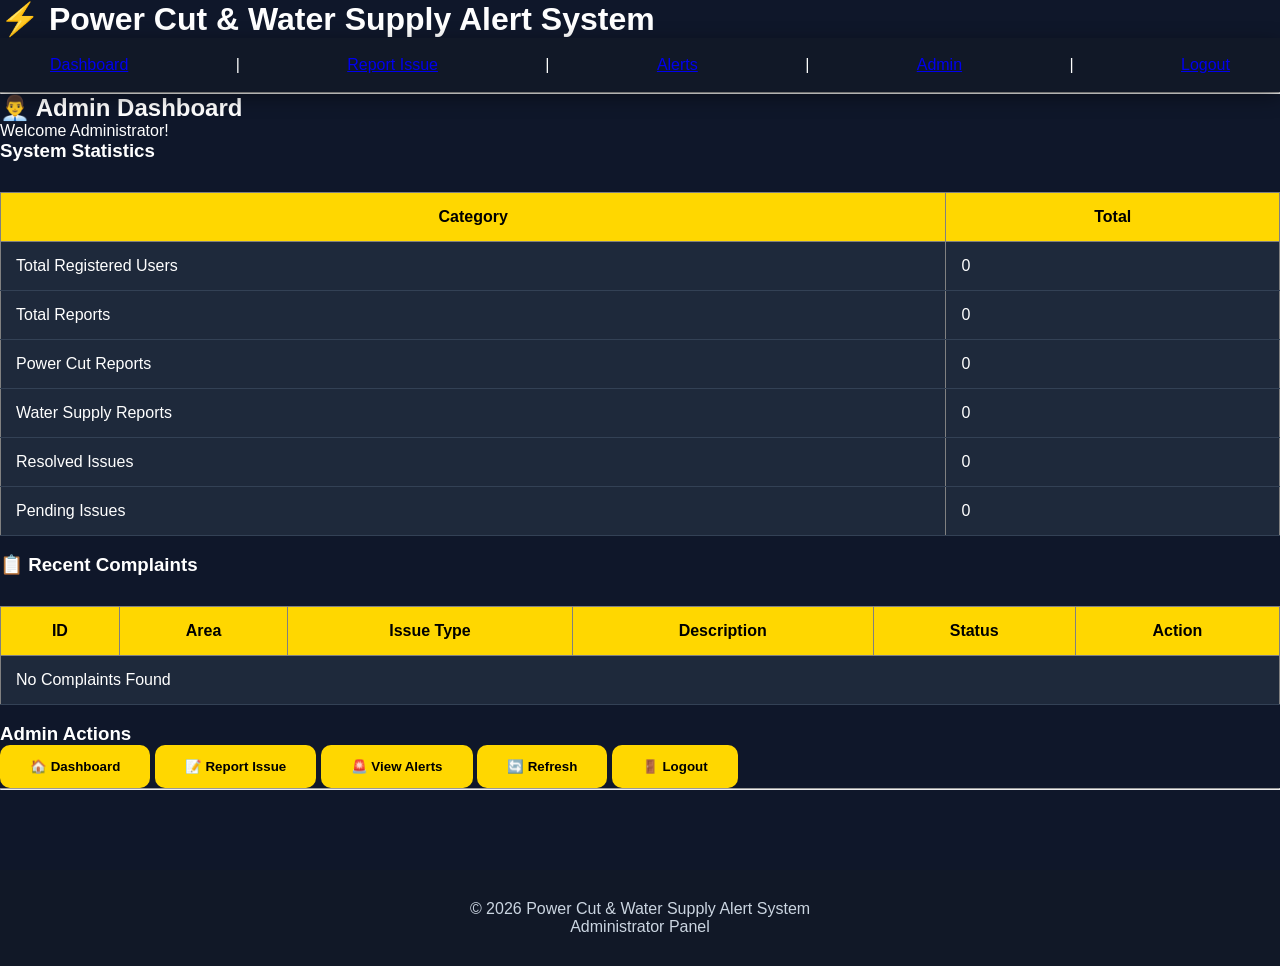
<file: admin.html>
<!DOCTYPE html>
<html lang="en">

<head>
    <meta charset="UTF-8">
    <title>Admin Dashboard - Power Cut & Water Supply Alert System</title>
    <link rel="stylesheet" href="style.css">
</head>

<body>

<header>

<h1>⚡ Power Cut & Water Supply Alert System</h1>

<nav>
    <a href="dashboard.html">Dashboard</a> |
    <a href="report.html">Report Issue</a> |
    <a href="alerts.html">Alerts</a> |
    <a href="admin.html">Admin</a> |
    <a href="login.html">Logout</a>
</nav>

<hr>

</header>


<section>

<h2>👨‍💼 Admin Dashboard</h2>

<p>Welcome Administrator!</p>


<h3>System Statistics</h3>


<table border="1" width="100%" cellpadding="10">

<tr bgcolor="#dddddd">
<th>Category</th>
<th>Total</th>
</tr>


<tr>
<td>Total Registered Users</td>
<td id="totalUsers">0</td>
</tr>


<tr>
<td>Total Reports</td>
<td id="totalReports">0</td>
</tr>


<tr>
<td>Power Cut Reports</td>
<td id="powerReports">0</td>
</tr>


<tr>
<td>Water Supply Reports</td>
<td id="waterReports">0</td>
</tr>


<tr>
<td>Resolved Issues</td>
<td id="resolvedReports">0</td>
</tr>


<tr>
<td>Pending Issues</td>
<td id="pendingReports">0</td>
</tr>


</table>


<br>


<h3>📋 Recent Complaints</h3>


<table border="1" width="100%" cellpadding="10">


<thead>

<tr bgcolor="#dddddd">

<th>ID</th>
<th>Area</th>
<th>Issue Type</th>
<th>Description</th>
<th>Status</th>
<th>Action</th>

</tr>

</thead>



<tbody id="complaintTable">


</tbody>


</table>



<br>


<h3>Admin Actions</h3>


<button onclick="window.location.href='dashboard.html'">
🏠 Dashboard
</button>


<button onclick="window.location.href='report.html'">
📝 Report Issue
</button>


<button onclick="window.location.href='alerts.html'">
🚨 View Alerts
</button>


<button onclick="location.reload()">
🔄 Refresh
</button>


<button onclick="window.location.href='login.html'">
🚪 Logout
</button>



</section>


<hr>


<footer>

<p>
© 2026 Power Cut & Water Supply Alert System
<br>
Administrator Panel
</p>

</footer>



<script src="script.js"></script>



<script>


fetch("http://localhost:8081/complaints/all")


.then(response => response.json())


.then(data => {


let table = document.getElementById("complaintTable");


let power = 0;
let water = 0;
let pending = 0;
let resolved = 0;



data.forEach(complaint => {



table.innerHTML += `

<tr>

<td>${complaint.id}</td>

<td>${complaint.area}</td>

<td>${complaint.issueType}</td>

<td>${complaint.description}</td>

<td>${complaint.status}</td>


<td>

<button onclick="updateStatus(${complaint.id})">
Update Status
</button>


<button onclick="deleteComplaint(${complaint.id})">
Delete
</button>


</td>


</tr>

`;



if(complaint.issueType === "Power Cut"){
    power++;
}


if(complaint.issueType === "Water Supply"){
    water++;
}


if(complaint.status === "Pending"){
    pending++;
}


if(complaint.status === "Resolved"){
    resolved++;
}



});



document.getElementById("totalReports").innerHTML = data.length;

document.getElementById("powerReports").innerHTML = power;

document.getElementById("waterReports").innerHTML = water;

document.getElementById("pendingReports").innerHTML = pending;

document.getElementById("resolvedReports").innerHTML = resolved;



})



.catch(error => {

console.log(error);

document.getElementById("complaintTable").innerHTML =
"<tr><td colspan='6'>No Complaints Found</td></tr>";

});




function updateStatus(id){


let status = prompt(
"Enter Status:\nPending\nIn Progress\nResolved"
);


if(status){


fetch(`http://localhost:8081/complaints/status/${id}?status=${status}`,{

method:"PUT"

})


.then(()=>{

alert("Status Updated Successfully");

location.reload();

});


}


}





function deleteComplaint(id){


if(confirm("Delete this complaint?")){


fetch(`http://localhost:8081/complaints/delete/${id}`,{

method:"DELETE"

})


.then(()=>{

alert("Complaint Deleted");

location.reload();

});


}


}



</script>



</body>

</html>
</file>
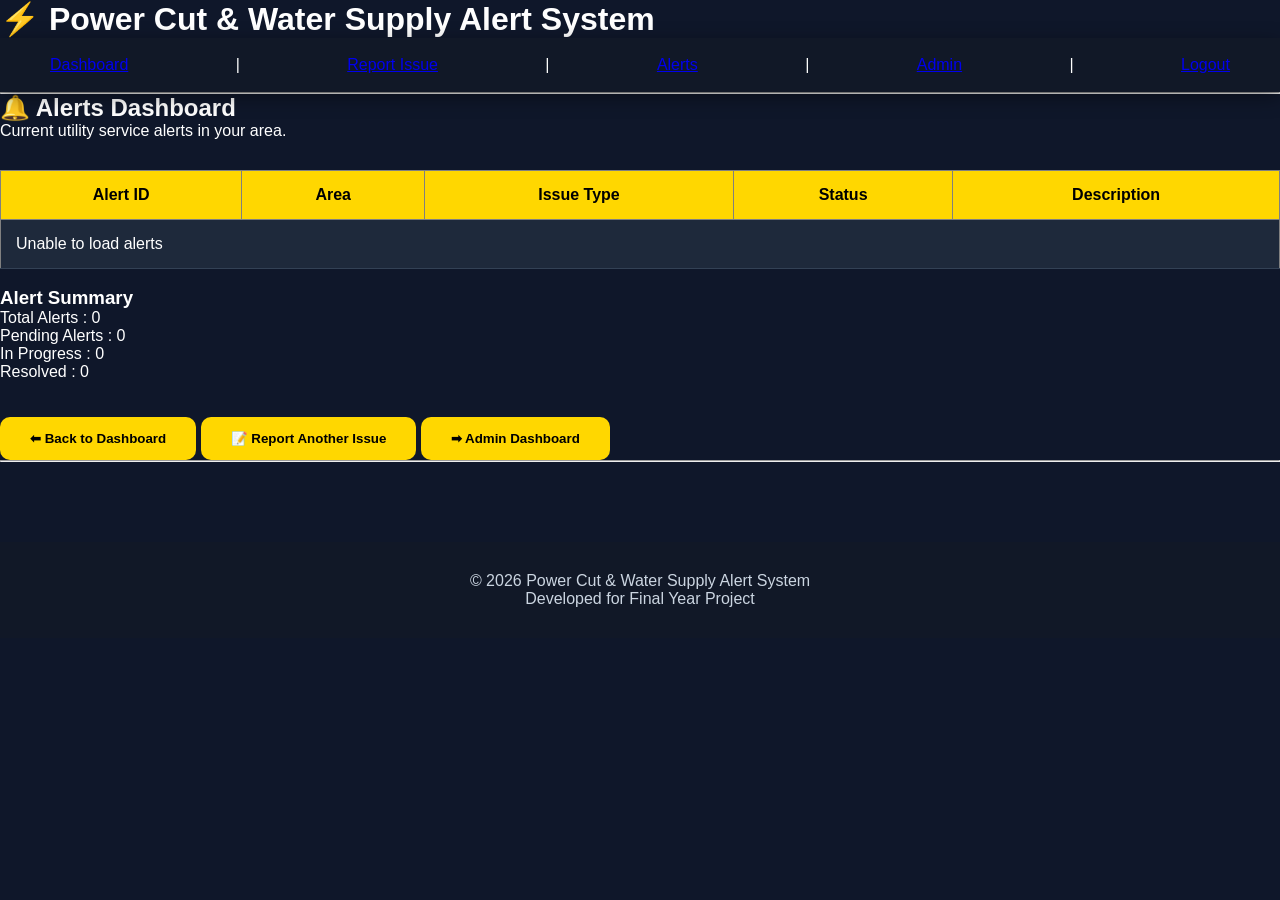
<file: alerts.html>
<!DOCTYPE html>
<html lang="en">

<head>
    <meta charset="UTF-8">
    <title>Alerts Dashboard - Power Cut & Water Supply Alert System</title>
    <link rel="stylesheet" href="style.css">
</head>

<body>

<header>

    <h1>⚡ Power Cut & Water Supply Alert System</h1>

    <nav>
        <a href="dashboard.html">Dashboard</a> |
        <a href="report.html">Report Issue</a> |
        <a href="alerts.html">Alerts</a> |
        <a href="admin.html">Admin</a> |
        <a href="login.html">Logout</a>
    </nav>

    <hr>

</header>


<section>

<h2>🔔 Alerts Dashboard</h2>

<p>Current utility service alerts in your area.</p>


<table border="1" width="100%" cellpadding="10">

<tr bgcolor="#dddddd">

<th>Alert ID</th>
<th>Area</th>
<th>Issue Type</th>
<th>Status</th>
<th>Description</th>

</tr>


<tbody id="alertTable">

</tbody>


</table>


<br>


<h3>Alert Summary</h3>

<ul>

<li>Total Alerts : <span id="totalAlerts">0</span></li>

<li>Pending Alerts : <span id="pendingAlerts">0</span></li>

<li>In Progress : <span id="progressAlerts">0</span></li>

<li>Resolved : <span id="resolvedAlerts">0</span></li>

</ul>


<br><br>


<button onclick="window.location.href='dashboard.html'">
⬅ Back to Dashboard
</button>


<button onclick="window.location.href='report.html'">
📝 Report Another Issue
</button>


<button onclick="window.location.href='admin.html'">
➡ Admin Dashboard
</button>


</section>


<hr>


<footer>

<p>
© 2026 Power Cut & Water Supply Alert System
<br>
Developed for Final Year Project
</p>

</footer>



<script src="script.js"></script>


<script>

fetch("http://localhost:8081/complaints/all")

.then(response => response.json())

.then(data => {


    let table = document.getElementById("alertTable");


    let pending = 0;
    let progress = 0;
    let resolved = 0;


    data.forEach(complaint => {


        table.innerHTML += `

        <tr>

            <td>${complaint.id}</td>

            <td>${complaint.area}</td>

            <td>${complaint.issueType}</td>

            <td>${complaint.status}</td>

            <td>${complaint.description}</td>

        </tr>

        `;


        if(complaint.status === "Pending"){
            pending++;
        }


        if(complaint.status === "In Progress"){
            progress++;
        }


        if(complaint.status === "Resolved"){
            resolved++;
        }


    });



    document.getElementById("totalAlerts").innerHTML = data.length;

    document.getElementById("pendingAlerts").innerHTML = pending;

    document.getElementById("progressAlerts").innerHTML = progress;

    document.getElementById("resolvedAlerts").innerHTML = resolved;



})


.catch(error => {

    console.log(error);

    document.getElementById("alertTable").innerHTML =

    "<tr><td colspan='5'>Unable to load alerts</td></tr>";

});


</script>


</body>

</html>
</file>
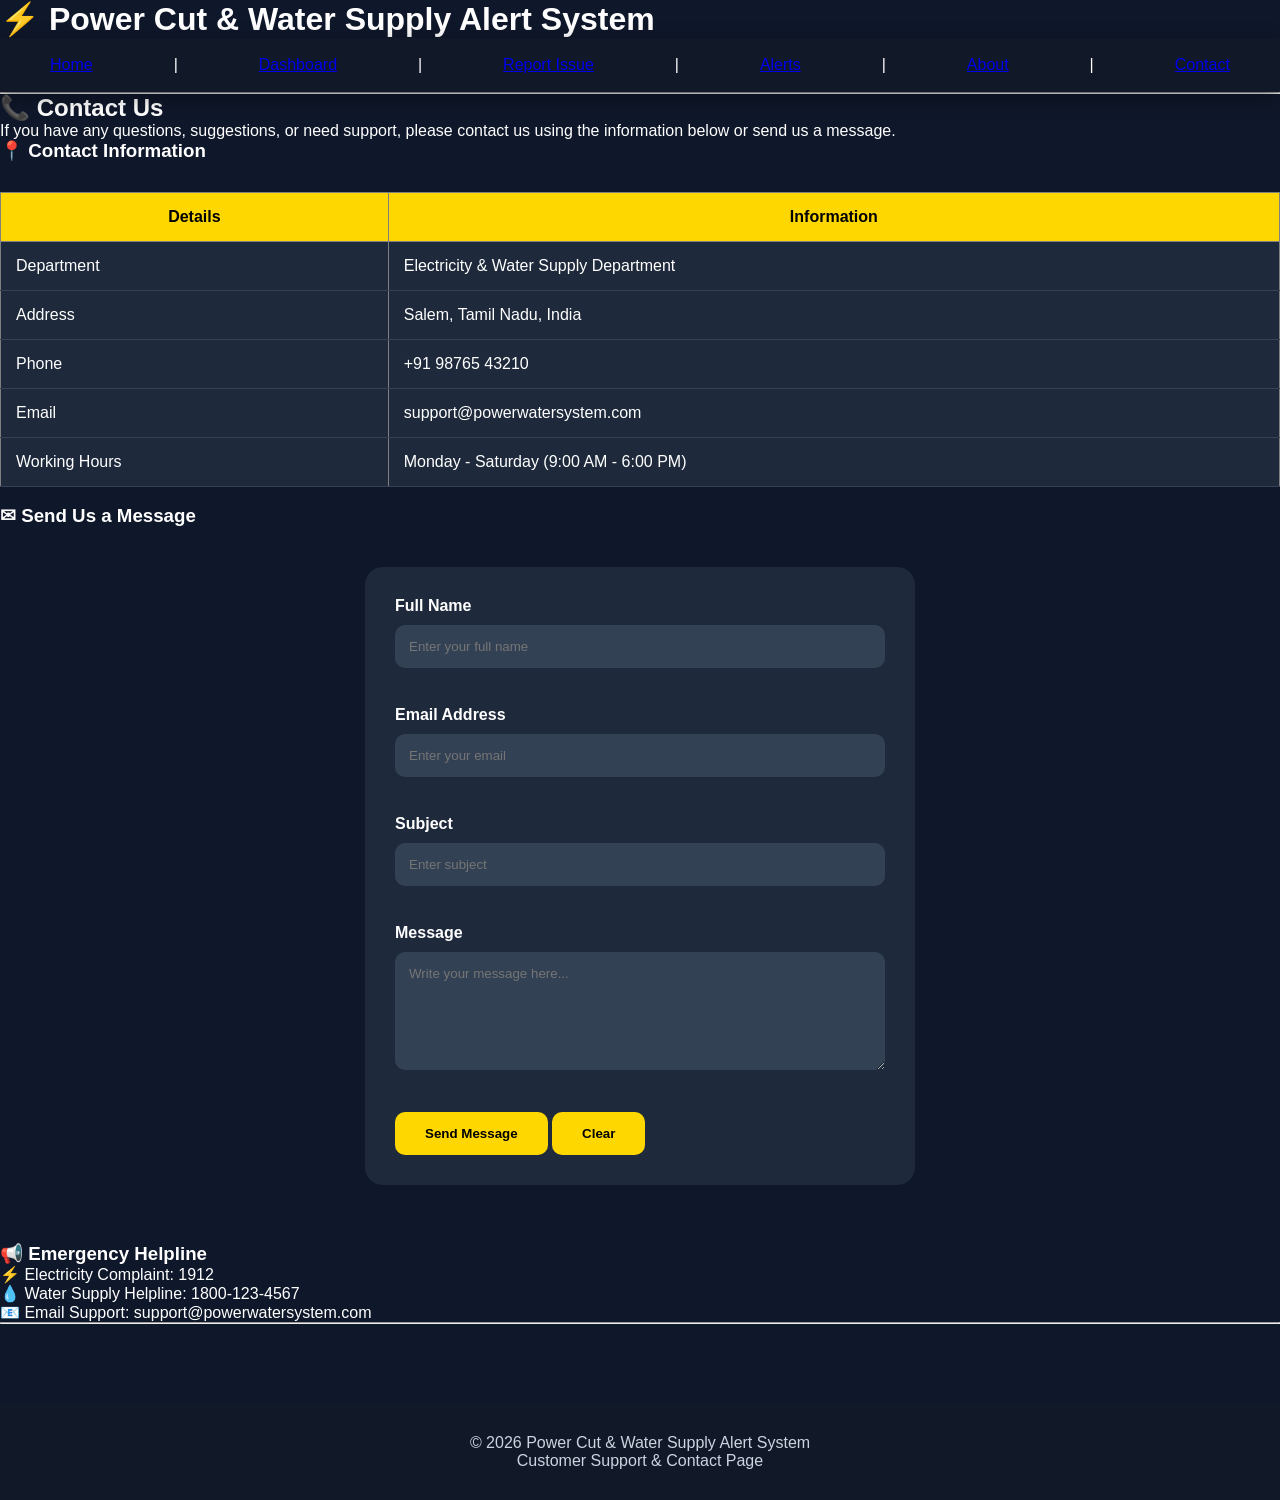
<file: contact.html>
<!DOCTYPE html>
<html lang="en">

<head>
    <meta charset="UTF-8">
    <title>Contact Us - Power Cut & Water Supply Alert System</title>
    <link rel="stylesheet" href="style.css">
</head>

<body>

<header>

<h1>⚡ Power Cut & Water Supply Alert System</h1>

<nav>
    <a href="index.html">Home</a> |
    <a href="dashboard.html">Dashboard</a> |
    <a href="report.html">Report Issue</a> |
    <a href="alerts.html">Alerts</a> |
    <a href="about.html">About</a> |
    <a href="contact.html">Contact</a>
</nav>

<hr>

</header>

<section>

<h2>📞 Contact Us</h2>

<p>
If you have any questions, suggestions, or need support, please contact us using the information below or send us a message.
</p>

<h3>📍 Contact Information</h3>

<table border="1" width="100%" cellpadding="10">

<tr>
<th>Details</th>
<th>Information</th>
</tr>

<tr>
<td>Department</td>
<td>Electricity & Water Supply Department</td>
</tr>

<tr>
<td>Address</td>
<td>Salem, Tamil Nadu, India</td>
</tr>

<tr>
<td>Phone</td>
<td>+91 98765 43210</td>
</tr>

<tr>
<td>Email</td>
<td>support@powerwatersystem.com</td>
</tr>

<tr>
<td>Working Hours</td>
<td>Monday - Saturday (9:00 AM - 6:00 PM)</td>
</tr>

</table>

<br>

<h3>✉ Send Us a Message</h3>

<form>

<label><b>Full Name</b></label><br>
<input type="text" placeholder="Enter your full name" required><br><br>

<label><b>Email Address</b></label><br>
<input type="email" placeholder="Enter your email" required><br><br>

<label><b>Subject</b></label><br>
<input type="text" placeholder="Enter subject" required><br><br>

<label><b>Message</b></label><br>
<textarea rows="6" placeholder="Write your message here..." required></textarea><br><br>

<button type="submit">Send Message</button>
<button type="reset">Clear</button>

</form>

<br>

<h3>📢 Emergency Helpline</h3>

<ul>
<li>⚡ Electricity Complaint: 1912</li>
<li>💧 Water Supply Helpline: 1800-123-4567</li>
<li>📧 Email Support: support@powerwatersystem.com</li>
</ul>

</section>

<hr>

<footer>

<p>
© 2026 Power Cut & Water Supply Alert System
<br>
Customer Support & Contact Page
</p>

</footer>

<script src="script.js"></script>

</body>

</html>
</file>
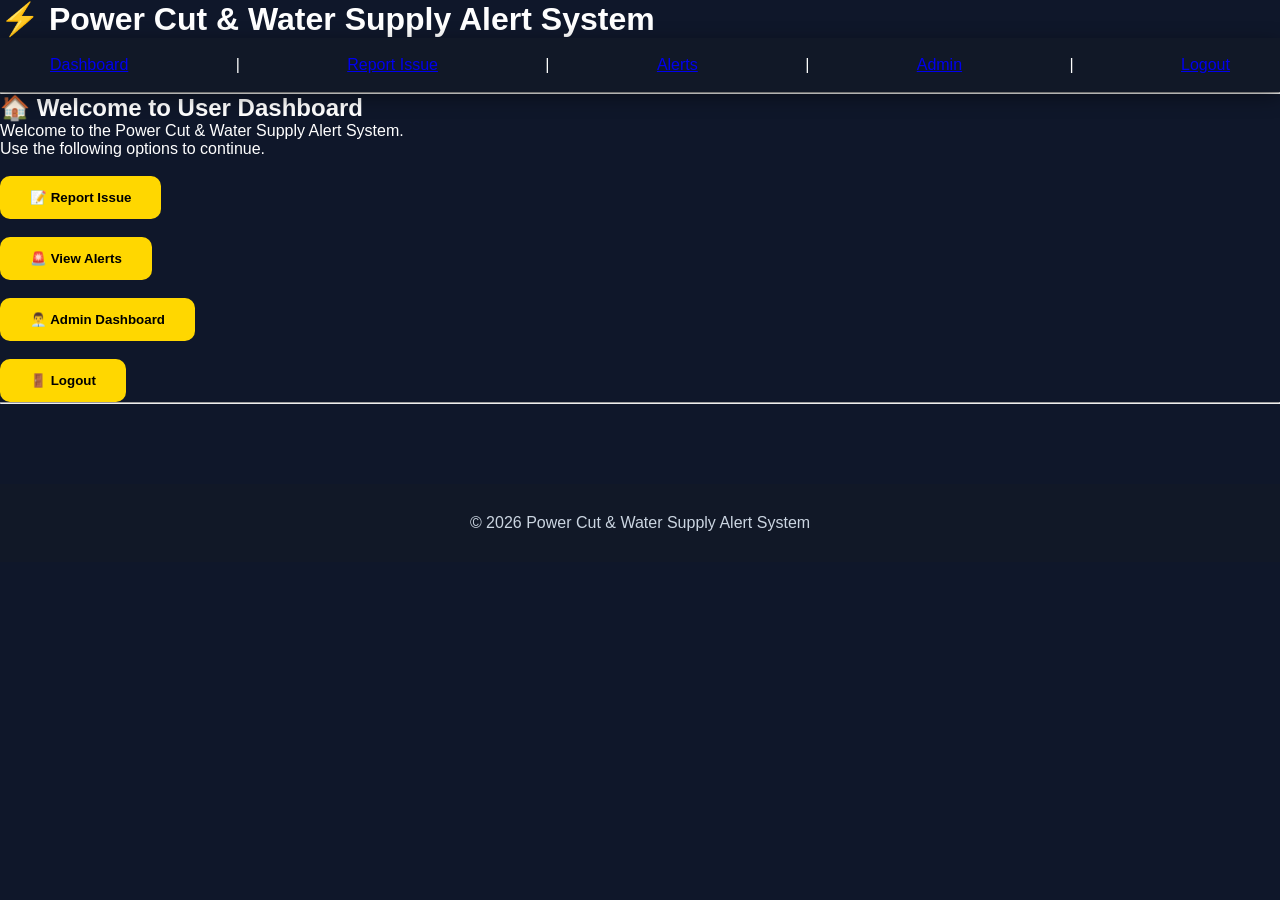
<file: dashboard.html>
<!DOCTYPE html>
<html lang="en">

<head>
    <meta charset="UTF-8">
    <meta name="viewport" content="width=device-width, initial-scale=1.0">
    <title>User Dashboard - Power Cut & Water Supply Alert System</title>
    <link rel="stylesheet" href="style.css">
</head>

<body>

<header>

    <h1>⚡ Power Cut & Water Supply Alert System</h1>

    <nav>
        <a href="dashboard.html">Dashboard</a> |
        <a href="report.html">Report Issue</a> |
        <a href="alerts.html">Alerts</a> |
        <a href="admin.html">Admin</a> |
        <a href="login.html">Logout</a>
    </nav>

    <hr>

</header>

<section>

    <h2>🏠 Welcome to User Dashboard</h2>

    <p>
        Welcome to the Power Cut & Water Supply Alert System.
    </p>

    <p>
        Use the following options to continue.
    </p>

    <br>

    <button onclick="window.location.href='report.html'">
        📝 Report Issue
    </button>

    <br><br>

    <button onclick="window.location.href='alerts.html'">
        🚨 View Alerts
    </button>

    <br><br>

    <button onclick="window.location.href='admin.html'">
        👨‍💼 Admin Dashboard
    </button>

    <br><br>

    <button onclick="window.location.href='login.html'">
        🚪 Logout
    </button>

</section>

<hr>

<footer>

    <p>
        © 2026 Power Cut & Water Supply Alert System
    </p>

</footer>

<script src="script.js"></script>

</body>
</html>
</file>
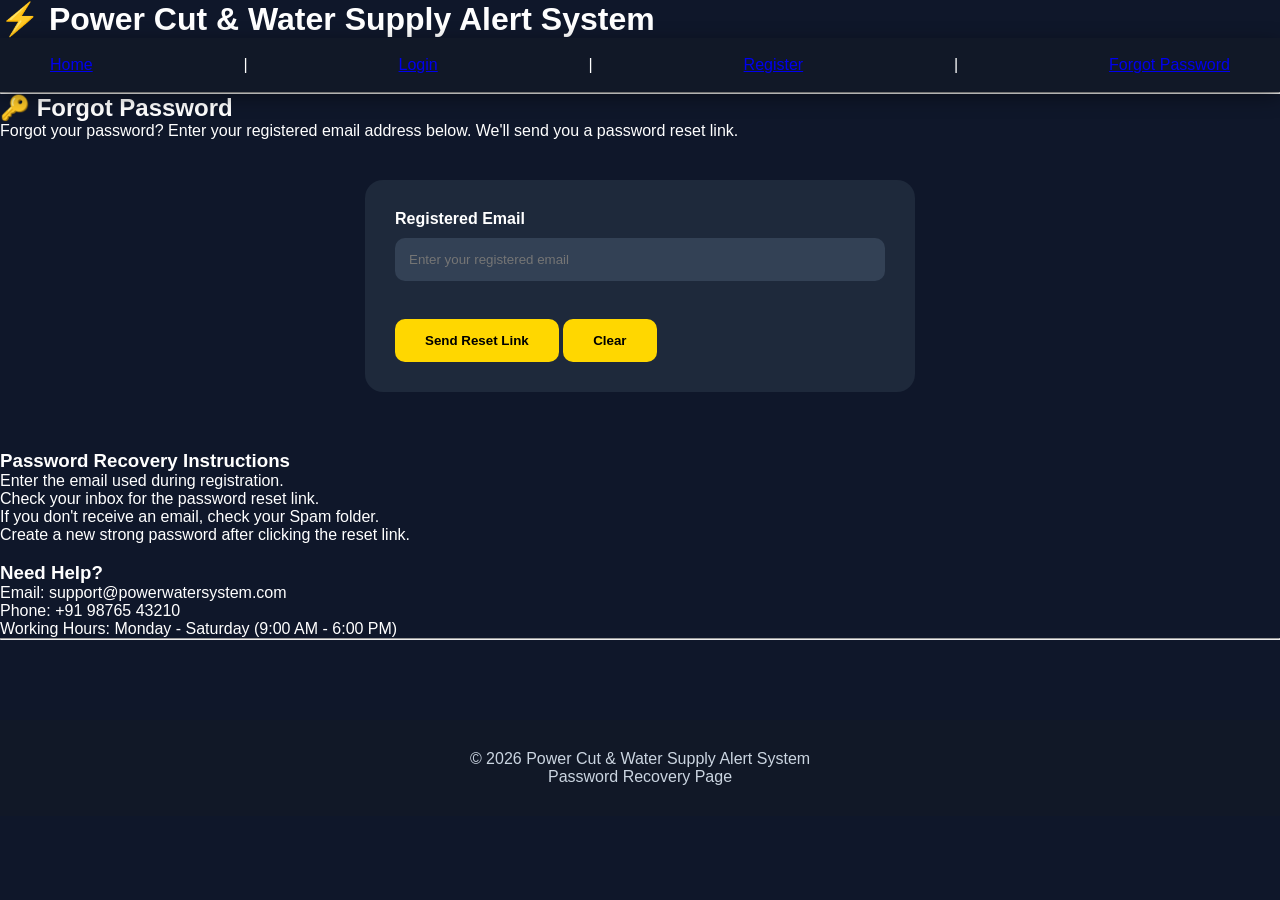
<file: forgot_password.html>
<!DOCTYPE html>
<html lang="en">

<head>
    <meta charset="UTF-8">
    <title>Forgot Password - Power Cut & Water Supply Alert System</title>
    <link rel="stylesheet" href="style.css">
</head>

<body>

<header>

<h1>⚡ Power Cut & Water Supply Alert System</h1>

<nav>
    <a href="index.html">Home</a> |
    <a href="login.html">Login</a> |
    <a href="register.html">Register</a> |
    <a href="forgot_password.html">Forgot Password</a>
</nav>

<hr>

</header>

<section>

<h2>🔑 Forgot Password</h2>

<p>
Forgot your password? Enter your registered email address below.
We'll send you a password reset link.
</p>

<form>

<label><b>Registered Email</b></label><br>
<input type="email" placeholder="Enter your registered email" required>

<br><br>

<button type="submit">Send Reset Link</button>

<button type="reset">Clear</button>

</form>

<br>

<h3>Password Recovery Instructions</h3>

<ul>
<li>Enter the email used during registration.</li>
<li>Check your inbox for the password reset link.</li>
<li>If you don't receive an email, check your Spam folder.</li>
<li>Create a new strong password after clicking the reset link.</li>
</ul>

<br>

<h3>Need Help?</h3>

<p>
Email: support@powerwatersystem.com
</p>

<p>
Phone: +91 98765 43210
</p>

<p>
Working Hours: Monday - Saturday (9:00 AM - 6:00 PM)
</p>

</section>

<hr>

<footer>

<p>

© 2026 Power Cut & Water Supply Alert System

<br>

Password Recovery Page

</p>

</footer>

<script src="script.js"></script>

</body>

</html>
</file>
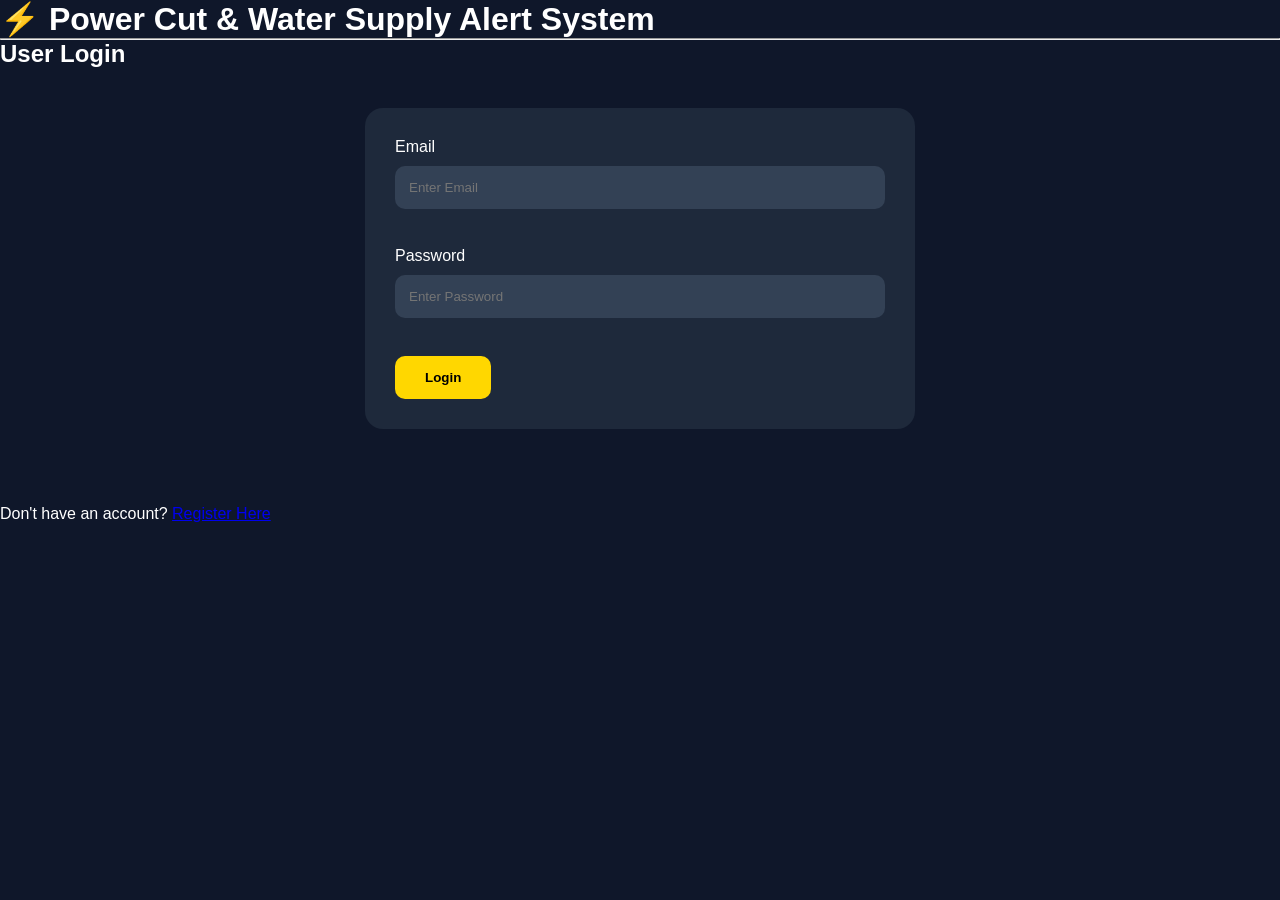
<file: login.html>
<!DOCTYPE html>
<html>

<head>
    <title>Login - Power Cut & Water Supply Alert System</title>
    <link rel="stylesheet" href="style.css">
</head>

<body>

    <h1>⚡ Power Cut & Water Supply Alert System</h1>

    <hr>

    <h2>User Login</h2>

    <form id="loginForm">

        <label>Email</label><br>
        <input type="email"
               id="email"
               placeholder="Enter Email"
               required>

        <br><br>

        <label>Password</label><br>
        <input type="password"
               id="password"
               placeholder="Enter Password"
               required>

        <br><br>

        <button type="submit">Login</button>

    </form>

    <br>

    <p id="message"></p>

    <br>

    <p>
        Don't have an account?
        <a href="register.html">Register Here</a>
    </p>

    <script src="script.js"></script>

</body>

</html>
</file>
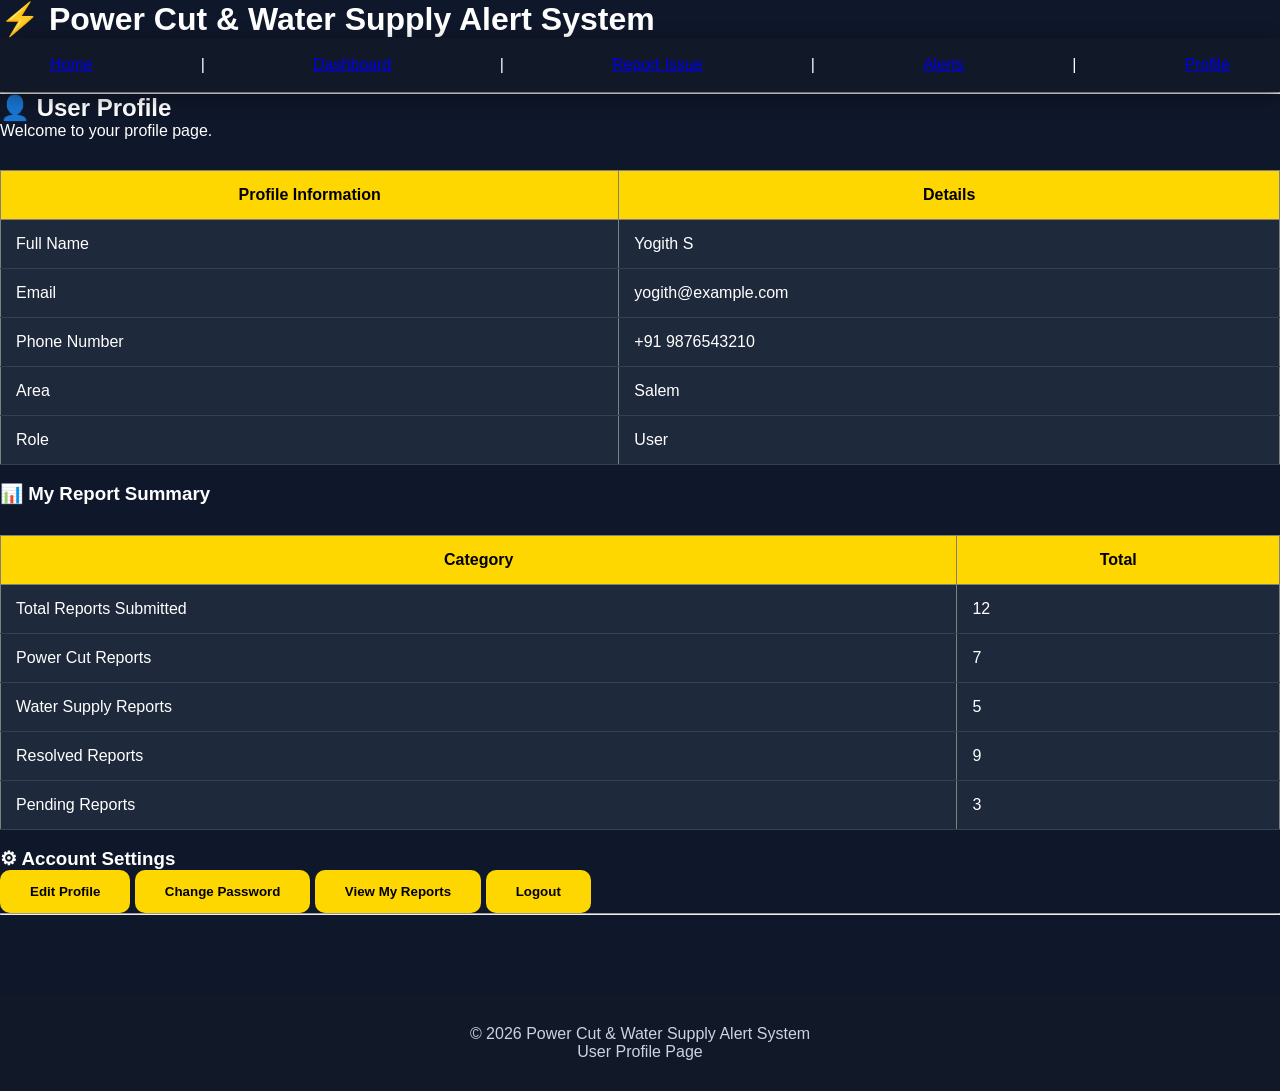
<file: profile.html>
<!DOCTYPE html>
<html lang="en">
<head>
    <meta charset="UTF-8">
    <title>Profile - Power Cut & Water Supply Alert System</title>
    <link rel="stylesheet" href="style.css">
</head>

<body>

<header>

<h1>⚡ Power Cut & Water Supply Alert System</h1>

<nav>
    <a href="index.html">Home</a> |
    <a href="dashboard.html">Dashboard</a> |
    <a href="report.html">Report Issue</a> |
    <a href="alerts.html">Alerts</a> |
    <a href="profile.html">Profile</a>
</nav>

<hr>

</header>

<section>

<h2>👤 User Profile</h2>

<p>Welcome to your profile page.</p>

<table border="1" width="100%" cellpadding="10">

<tr>
<th>Profile Information</th>
<th>Details</th>
</tr>

<tr>
<td>Full Name</td>
<td>Yogith S</td>
</tr>

<tr>
<td>Email</td>
<td>yogith@example.com</td>
</tr>

<tr>
<td>Phone Number</td>
<td>+91 9876543210</td>
</tr>

<tr>
<td>Area</td>
<td>Salem</td>
</tr>

<tr>
<td>Role</td>
<td>User</td>
</tr>

</table>

<br>

<h3>📊 My Report Summary</h3>

<table border="1" width="100%" cellpadding="10">

<tr>
<th>Category</th>
<th>Total</th>
</tr>

<tr>
<td>Total Reports Submitted</td>
<td>12</td>
</tr>

<tr>
<td>Power Cut Reports</td>
<td>7</td>
</tr>

<tr>
<td>Water Supply Reports</td>
<td>5</td>
</tr>

<tr>
<td>Resolved Reports</td>
<td>9</td>
</tr>

<tr>
<td>Pending Reports</td>
<td>3</td>
</tr>

</table>

<br>

<h3>⚙ Account Settings</h3>

<button>Edit Profile</button>

<button>Change Password</button>

<button>View My Reports</button>

<button>Logout</button>

</section>

<hr>

<footer>

<p>

© 2026 Power Cut & Water Supply Alert System

<br>

User Profile Page

</p>

</footer>

<script src="script.js"></script>

</body>
</html>
</file>
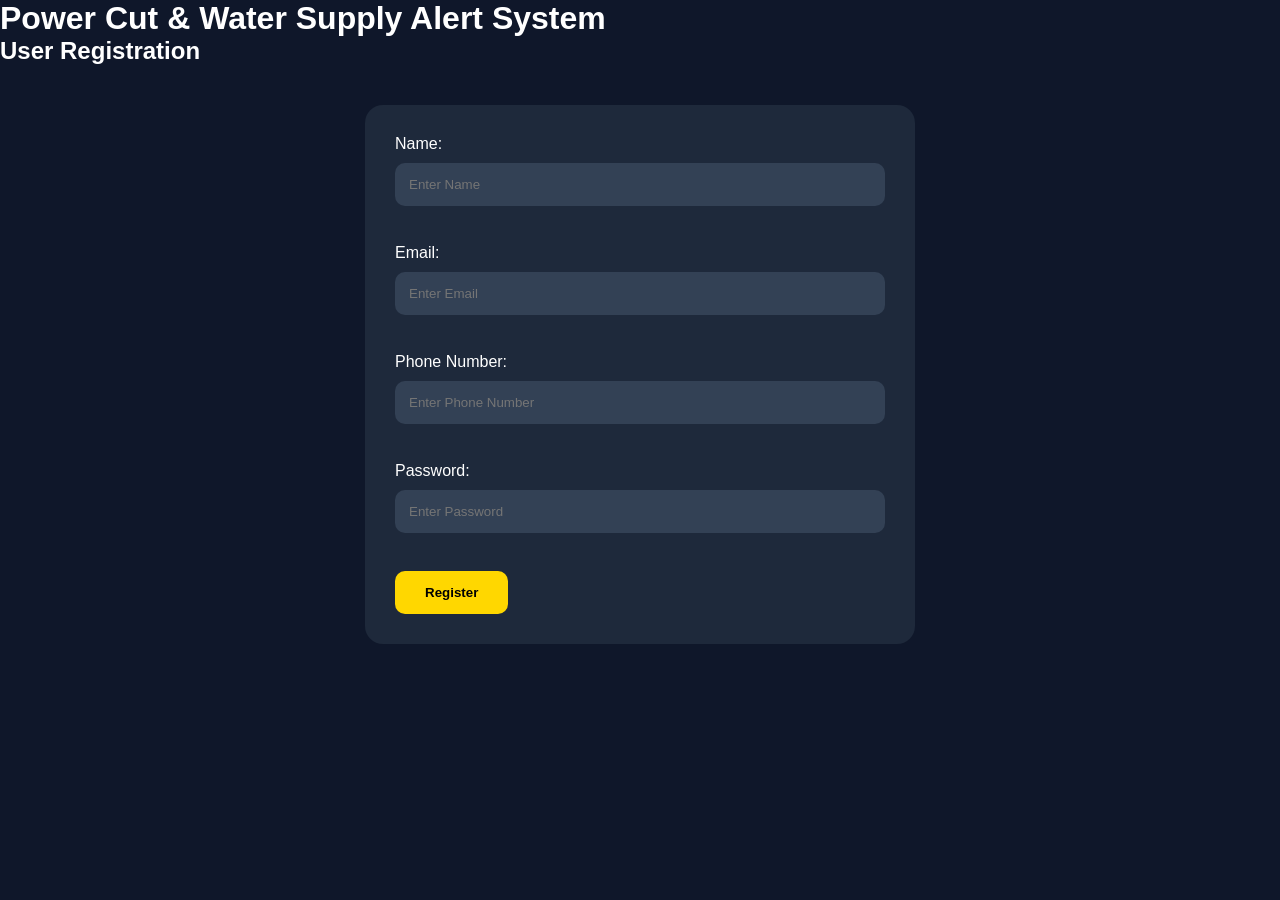
<file: register.html>
<!DOCTYPE html>
<html>
<head>
    <title>Registration Page</title>
    <link rel="stylesheet" href="style.css">
</head>
<body>

<h1>Power Cut & Water Supply Alert System</h1>

<h2>User Registration</h2>

<form id="registerForm">

    <label>Name:</label><br>
    <input type="text" id="name" placeholder="Enter Name" required><br><br>

    <label>Email:</label><br>
    <input type="email" id="email" placeholder="Enter Email" required><br><br>

    <label>Phone Number:</label><br>
    <input type="text" id="phone" placeholder="Enter Phone Number" required><br><br>

    <label>Password:</label><br>
    <input type="password" id="password" placeholder="Enter Password" required><br><br>

    <button type="submit">Register</button>

</form>

<p id="message"></p>

<script src="script.js"></script>

</body>
</html>
</file>
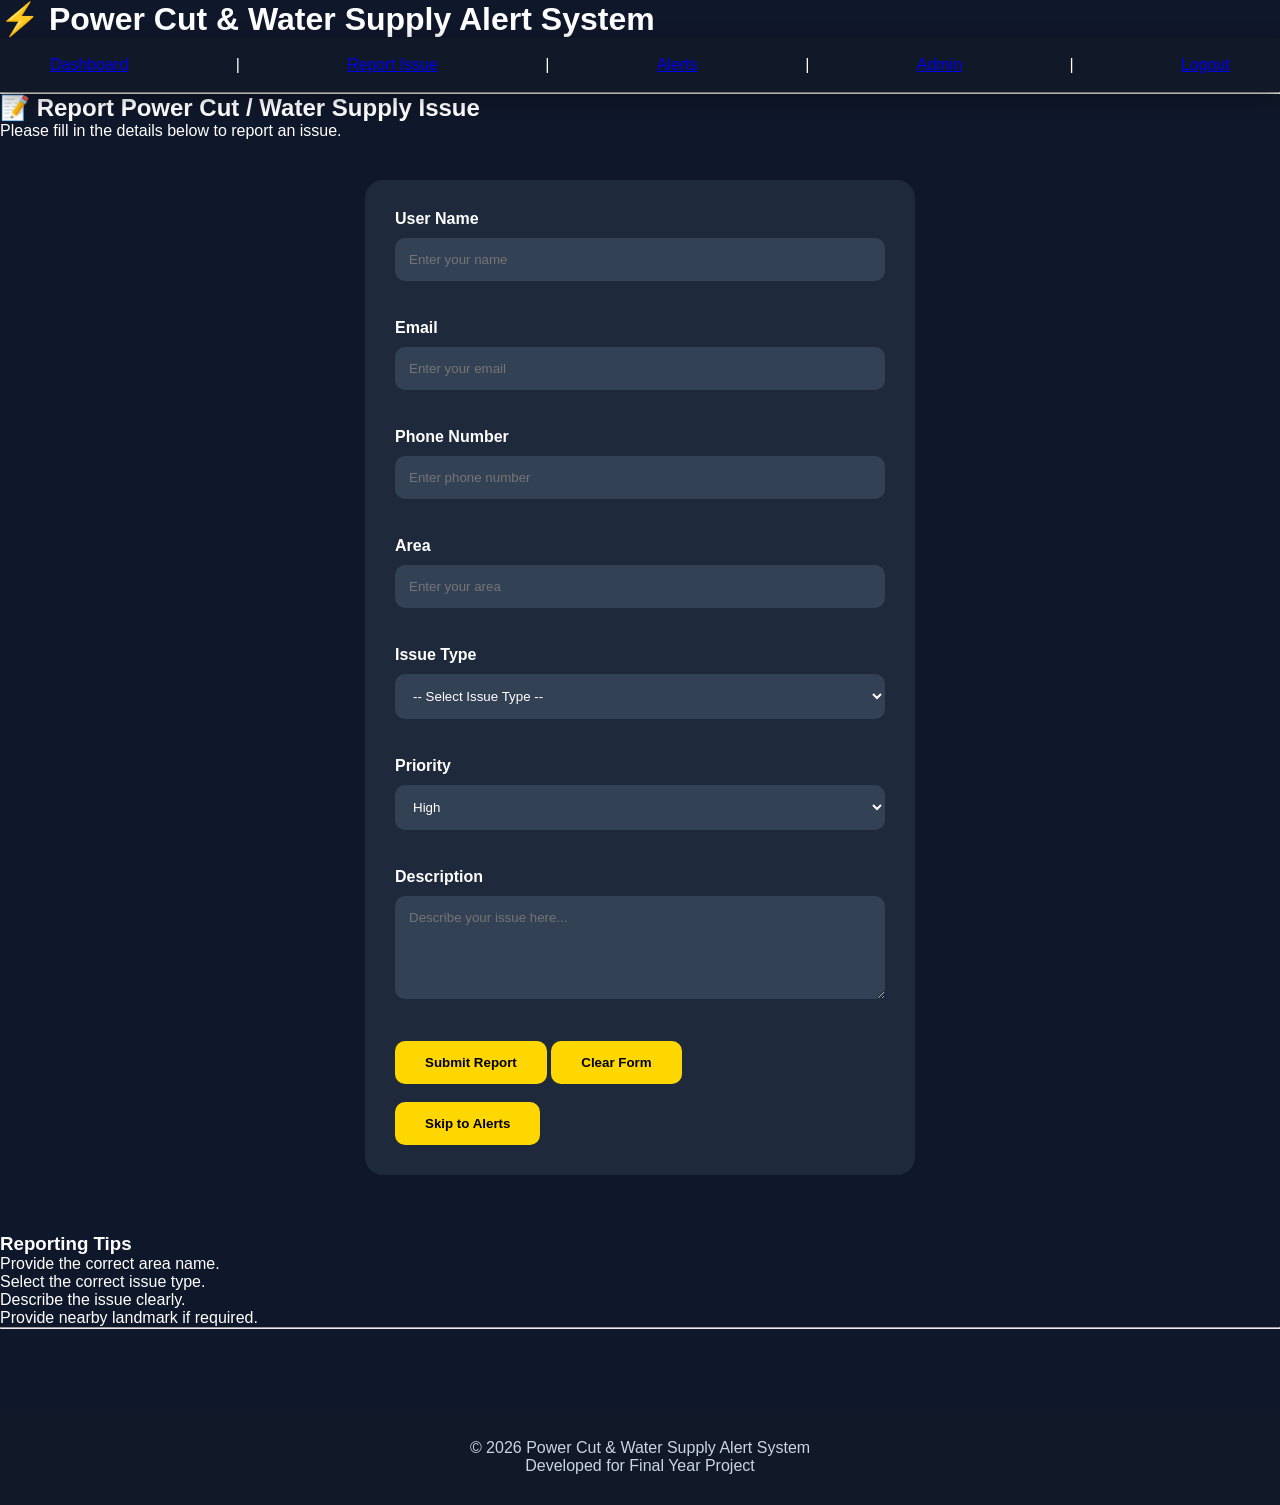
<file: report.html>
<!DOCTYPE html>
<html lang="en">

<head>
    <meta charset="UTF-8">
    <title>Report Issue - Power Cut & Water Supply Alert System</title>
    <link rel="stylesheet" href="style.css">
</head>

<body>

<header>

    <h1>⚡ Power Cut & Water Supply Alert System</h1>

    <nav>
        <a href="dashboard.html">Dashboard</a> |
        <a href="report.html">Report Issue</a> |
        <a href="alerts.html">Alerts</a> |
        <a href="admin.html">Admin</a> |
        <a href="login.html">Logout</a>
    </nav>

    <hr>

</header>

<section>

    <h2>📝 Report Power Cut / Water Supply Issue</h2>

    <p>Please fill in the details below to report an issue.</p>

    <form id="complaintForm">

        <label><b>User Name</b></label><br>
        <input type="text" id="userName" placeholder="Enter your name" required><br><br>

        <label><b>Email</b></label><br>
        <input type="email" id="email" placeholder="Enter your email" required><br><br>

        <label><b>Phone Number</b></label><br>
        <input type="tel" id="phone" placeholder="Enter phone number" required><br><br>

        <label><b>Area</b></label><br>
        <input type="text" id="area" placeholder="Enter your area" required><br><br>

        <label><b>Issue Type</b></label><br>

        <select id="issueType" required>
            <option value="">-- Select Issue Type --</option>
            <option>Power Cut</option>
            <option>Water Supply</option>
            <option>Transformer Failure</option>
            <option>Low Voltage</option>
            <option>Water Leakage</option>
        </select>

        <br><br>

        <label><b>Priority</b></label><br>

        <select id="priority">
            <option>High</option>
            <option>Medium</option>
            <option>Low</option>
        </select>

        <br><br>

        <label><b>Description</b></label><br>

        <textarea
            id="description"
            rows="5"
            placeholder="Describe your issue here..."
            required></textarea>

        <br><br>

        <button type="submit">Submit Report</button>

        <button type="reset">Clear Form</button>

        <br><br>

        <button type="button"
                onclick="window.location.href='alerts.html'">
            Skip to Alerts
        </button>

        <p id="message"></p>

    </form>

    <br>

    <h3>Reporting Tips</h3>

    <ul>
        <li>Provide the correct area name.</li>
        <li>Select the correct issue type.</li>
        <li>Describe the issue clearly.</li>
        <li>Provide nearby landmark if required.</li>
    </ul>

</section>

<hr>

<footer>

<p>
© 2026 Power Cut & Water Supply Alert System
<br>
Developed for Final Year Project
</p>

</footer>

<script src="script.js"></script>

</body>
</html>
</file>
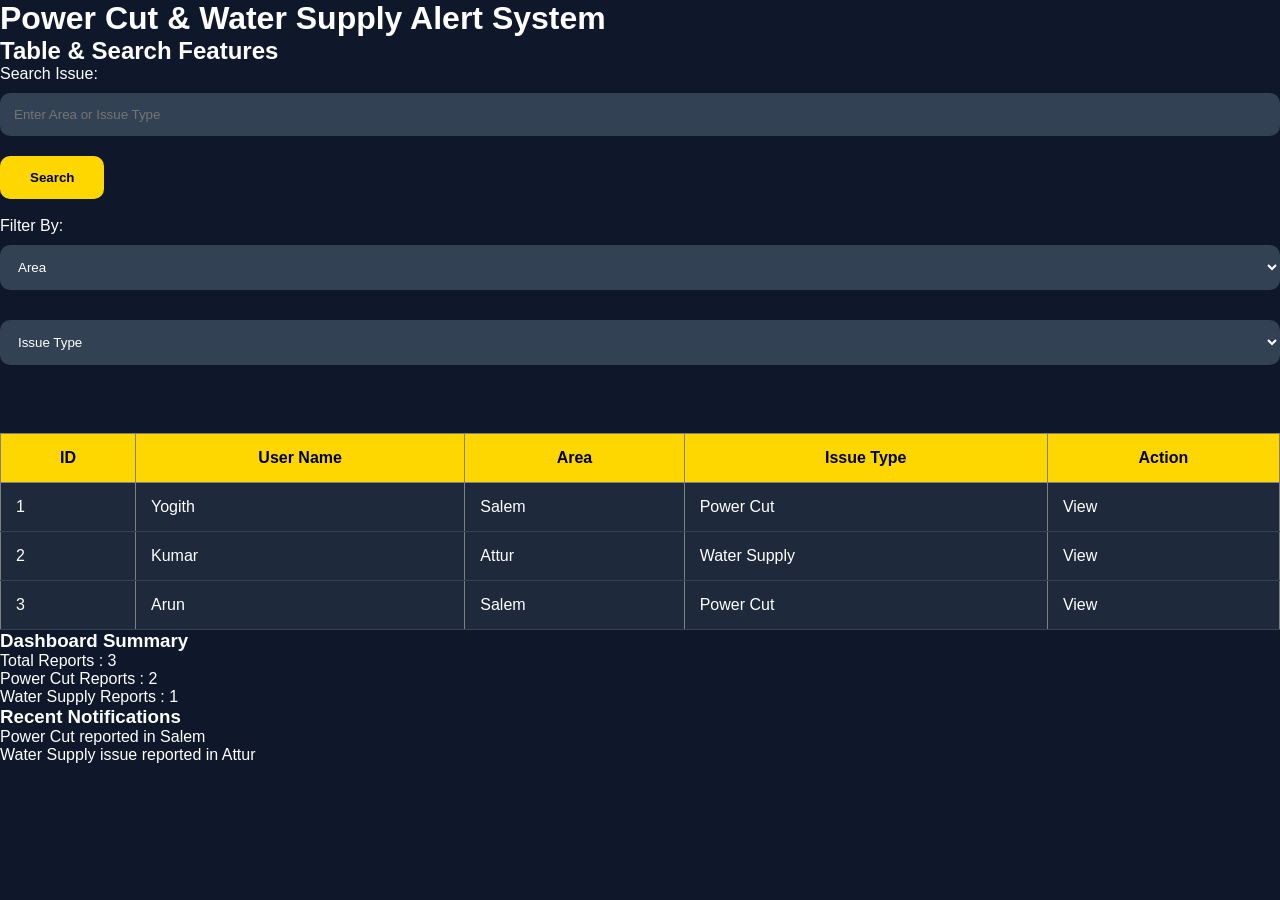
<file: table_search.html>
<!DOCTYPE html>
<html>
<head>
    <title>Table & Search Features</title>
    <link rel="stylesheet" href="style.css">
</head>
<body>

<h1>Power Cut & Water Supply Alert System</h1>

<h2>Table & Search Features</h2>

<label>Search Issue:</label>
<input type="text" placeholder="Enter Area or Issue Type">
<button>Search</button>

<br><br>

<label>Filter By:</label>

<select>
    <option>Area</option>
    <option>Salem</option>
    <option>Attur</option>
</select>

<select>
    <option>Issue Type</option>
    <option>Power Cut</option>
    <option>Water Supply</option>
</select>

<br><br>

<table border="1">

<tr>
    <th>ID</th>
    <th>User Name</th>
    <th>Area</th>
    <th>Issue Type</th>
    <th>Action</th>
</tr>

<tr>
    <td>1</td>
    <td>Yogith</td>
    <td>Salem</td>
    <td>Power Cut</td>
    <td>View</td>
</tr>

<tr>
    <td>2</td>
    <td>Kumar</td>
    <td>Attur</td>
    <td>Water Supply</td>
    <td>View</td>
</tr>

<tr>
    <td>3</td>
    <td>Arun</td>
    <td>Salem</td>
    <td>Power Cut</td>
    <td>View</td>
</tr>

</table>

<h3>Dashboard Summary</h3>

<p>Total Reports : 3</p>
<p>Power Cut Reports : 2</p>
<p>Water Supply Reports : 1</p>

<h3>Recent Notifications</h3>

<ul>
    <li>Power Cut reported in Salem</li>
    <li>Water Supply issue reported in Attur</li>
</ul>
<script src="script.js"></script>

</body>
</html>
</file>
<file: style.css>
/* =====================================
   POWER CUT & WATER SUPPLY ALERT SYSTEM
   Premium Dark Theme
===================================== */

*{
    margin:0;
    padding:0;
    box-sizing:border-box;
    font-family:'Segoe UI',sans-serif;
}

body{
    background:#0f172a;
    color:white;
    min-height:100vh;
}

/* Navigation */

nav{
    width:100%;
    background:#111827;
    display:flex;
    justify-content:space-between;
    align-items:center;
    padding:18px 50px;
    position:sticky;
    top:0;
    z-index:1000;
    box-shadow:0 5px 20px rgba(0,0,0,.4);
}

.logo{
    font-size:28px;
    color:#FFD700;
    font-weight:bold;
}

nav ul{
    display:flex;
    list-style:none;
}

nav ul li{
    margin-left:30px;
}

nav ul li a{
    color:white;
    text-decoration:none;
    transition:.3s;
    font-size:17px;
}

nav ul li a:hover{
    color:#00c3ff;
}

/* Hero */

.hero{
    height:90vh;
    display:flex;
    justify-content:center;
    align-items:center;
    flex-direction:column;
    text-align:center;
    padding:30px;
}

.hero h1{
    font-size:60px;
    color:#FFD700;
    margin-bottom:20px;
}

.hero p{
    width:70%;
    color:#d1d5db;
    font-size:20px;
    line-height:32px;
}

.btn{
    margin-top:35px;
    padding:15px 40px;
    border:none;
    background:#FFD700;
    color:#111;
    font-size:18px;
    border-radius:10px;
    cursor:pointer;
    transition:.4s;
    font-weight:bold;
}

.btn:hover{
    background:#00c3ff;
    color:white;
}

/* Cards */

.container{
    width:90%;
    margin:auto;
}

.card-container{
    display:grid;
    grid-template-columns:repeat(auto-fit,minmax(280px,1fr));
    gap:30px;
    margin-top:50px;
}

.card{
    background:#1e293b;
    border-radius:18px;
    padding:30px;
    transition:.4s;
    border:1px solid rgba(255,255,255,.08);
}

.card:hover{
    transform:translateY(-10px);
    box-shadow:0 20px 40px rgba(0,195,255,.25);
}

.card h2{
    color:#FFD700;
    margin-bottom:15px;
}

.card p{
    color:#cbd5e1;
    line-height:28px;
}

/* Dashboard */

.dashboard{
    display:grid;
    grid-template-columns:repeat(auto-fit,minmax(220px,1fr));
    gap:25px;
    margin-top:40px;
}

.box{
    background:#1e293b;
    padding:25px;
    border-radius:15px;
    text-align:center;
}

.box h3{
    color:#FFD700;
}

.box h1{
    margin-top:10px;
    color:#00c3ff;
}

/* Tables */

table{
    width:100%;
    border-collapse:collapse;
    margin-top:30px;
}

table th{
    background:#FFD700;
    color:black;
    padding:15px;
}

table td{
    padding:15px;
    background:#1e293b;
    border-bottom:1px solid #334155;
}

/* Forms */

form{
    width:550px;
    max-width:95%;
    margin:40px auto;
    background:#1e293b;
    padding:30px;
    border-radius:18px;
}

input,
select,
textarea{
    width:100%;
    padding:14px;
    margin-top:10px;
    margin-bottom:20px;
    border:none;
    border-radius:10px;
    background:#334155;
    color:white;
}

input:focus,
select:focus,
textarea:focus{
    outline:2px solid #FFD700;
}

button{
    background:#FFD700;
    color:black;
    border:none;
    padding:14px 30px;
    border-radius:10px;
    cursor:pointer;
    transition:.3s;
    font-weight:bold;
}

button:hover{
    background:#00c3ff;
    color:white;
}

/* Alerts */

.alert{
    background:#facc15;
    color:black;
    padding:15px;
    border-radius:10px;
    margin-bottom:15px;
    font-weight:bold;
}

.success{
    background:#22c55e;
    color:white;
}

.danger{
    background:#ef4444;
    color:white;
}

/* Footer */

footer{
    background:#111827;
    text-align:center;
    padding:30px;
    margin-top:80px;
    color:#cbd5e1;
}

/* Responsive */

@media(max-width:768px){

.hero h1{
    font-size:40px;
}

.hero p{
    width:95%;
}

nav{
    flex-direction:column;
}

nav ul{
    margin-top:20px;
}

nav ul li{
    margin:10px;
}

}
</file>
